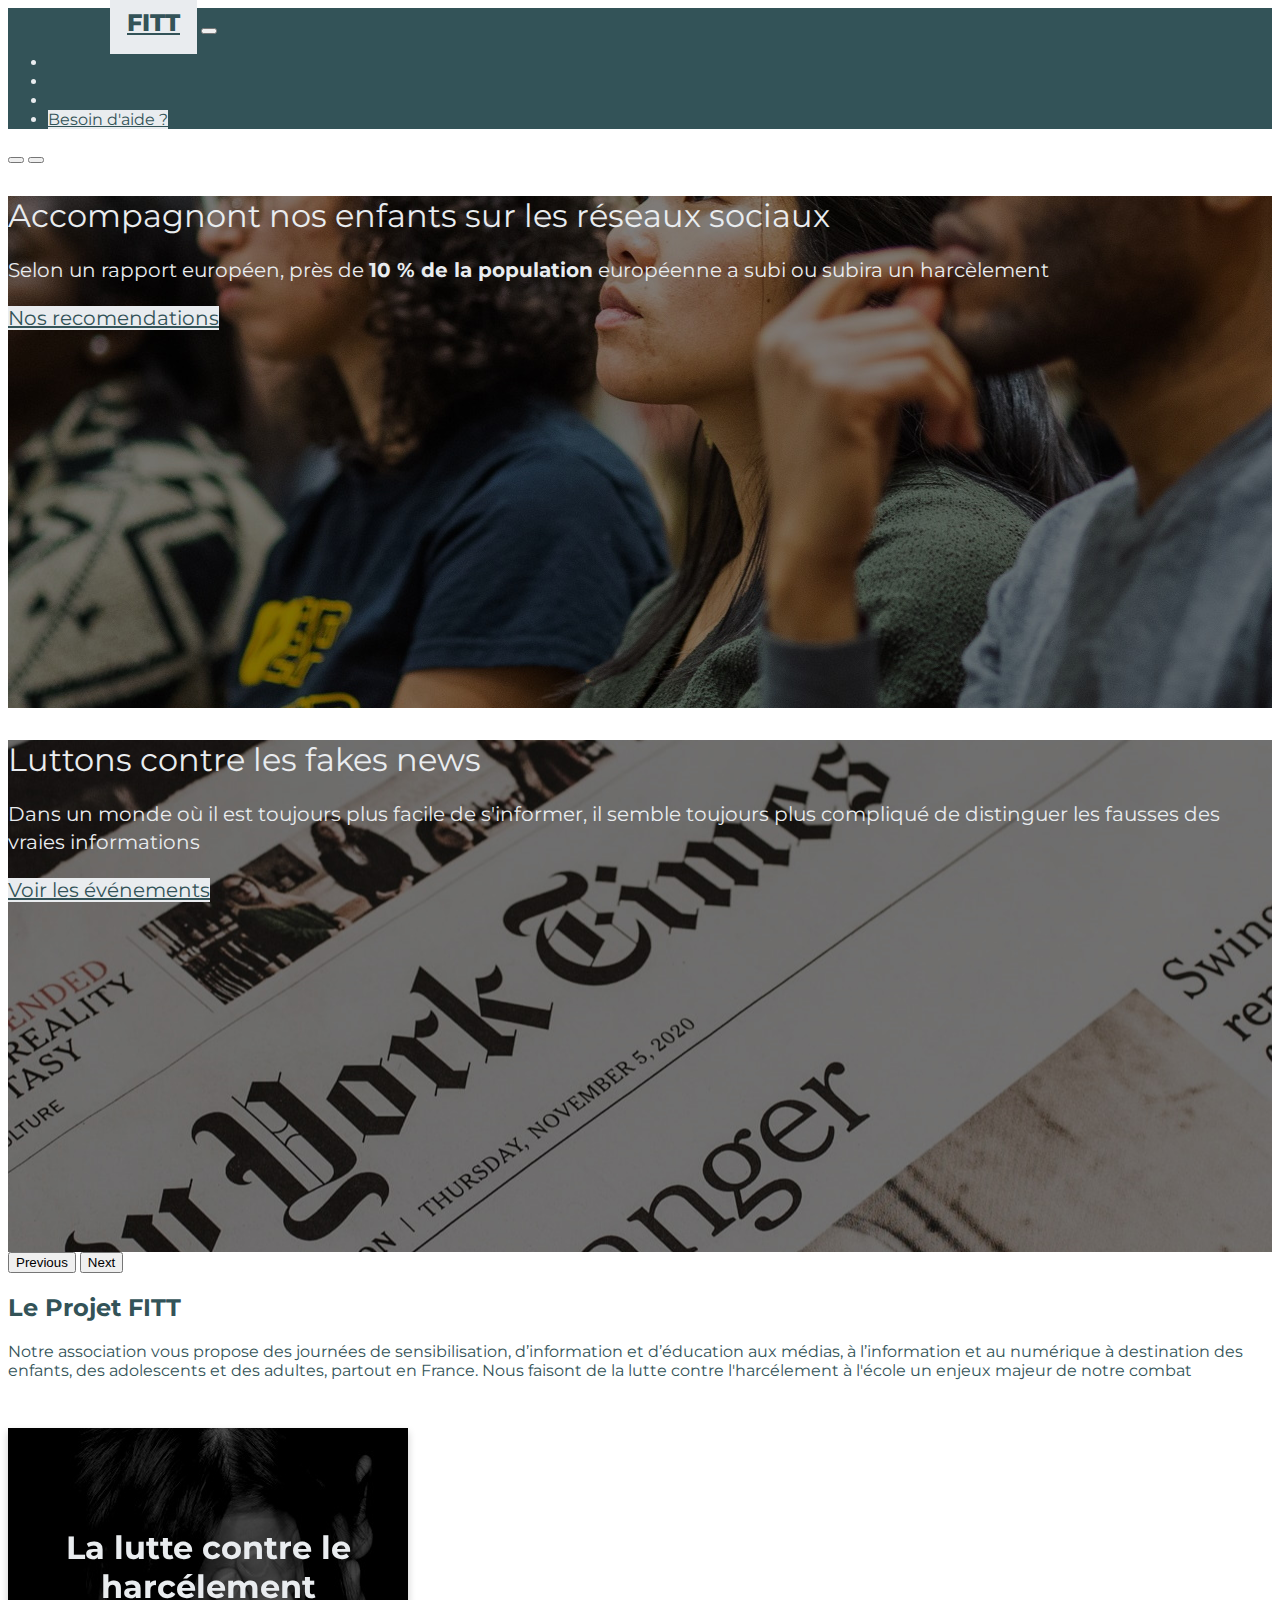
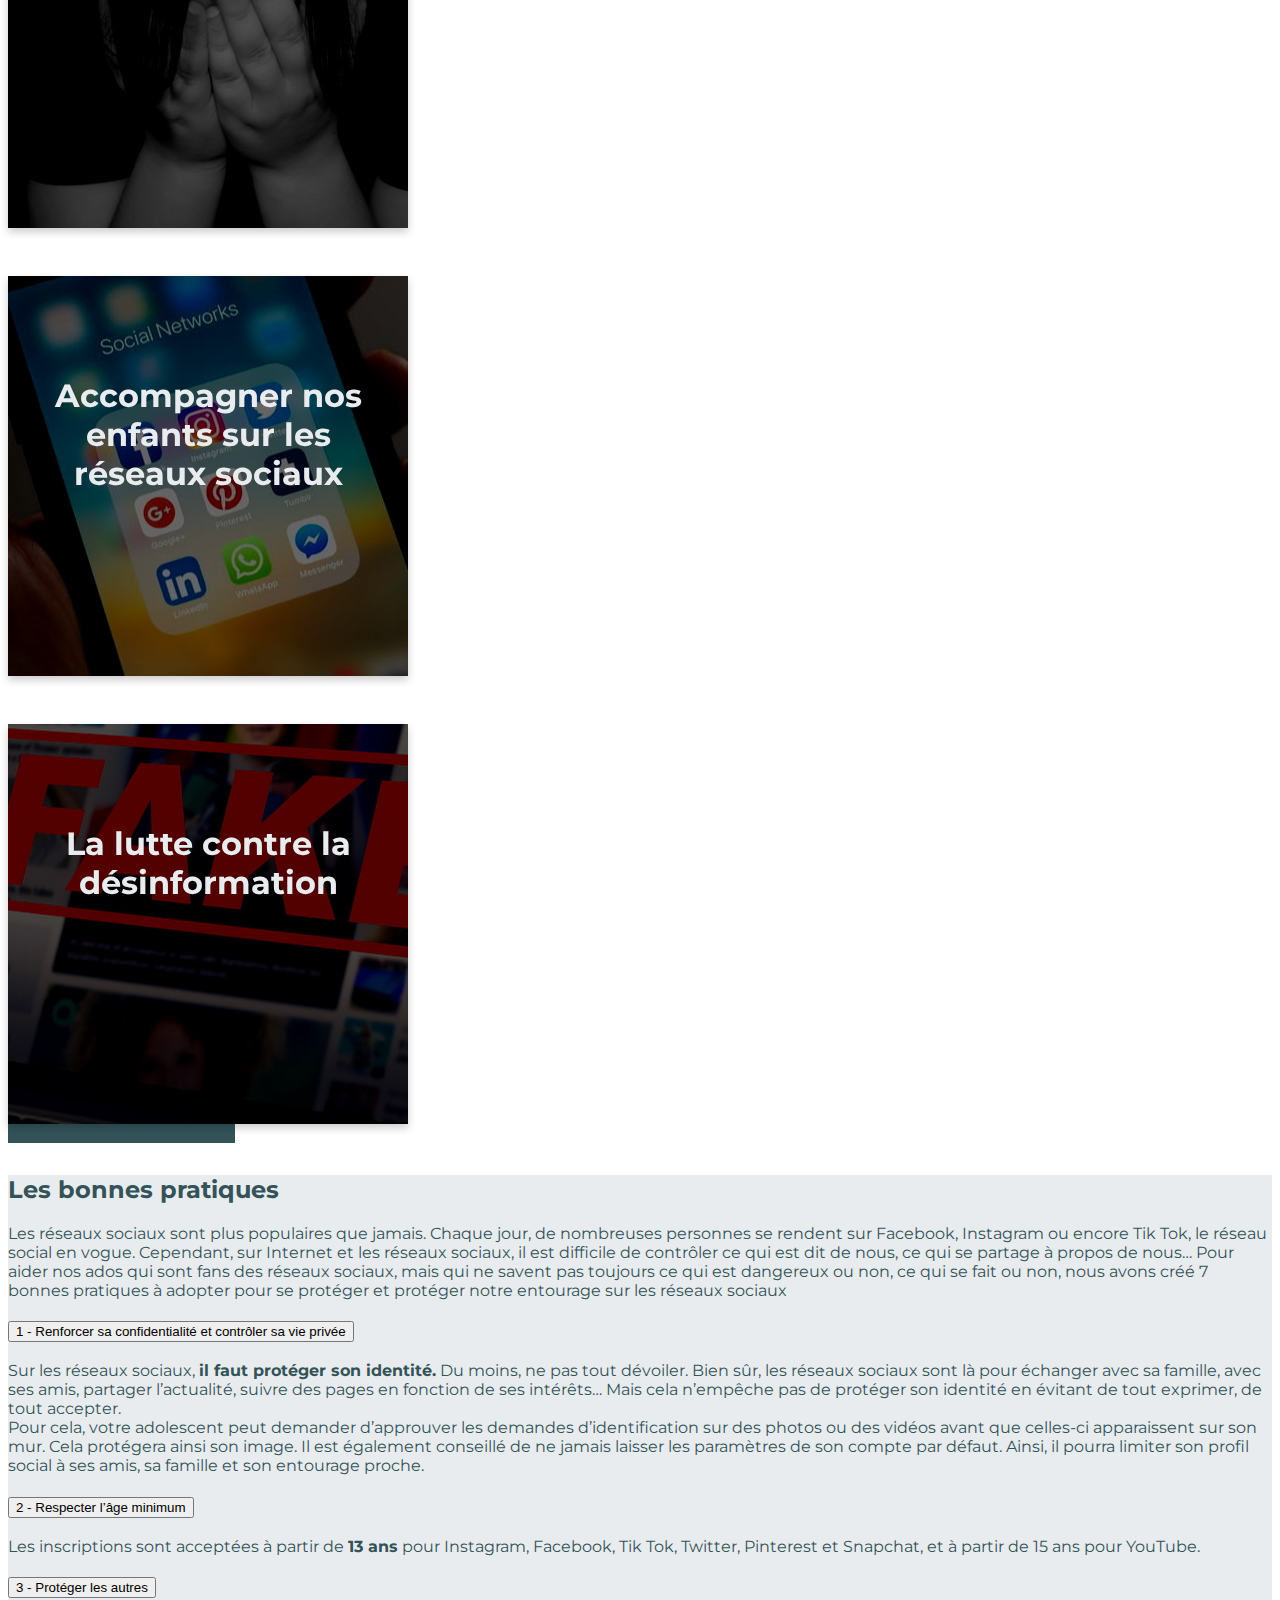
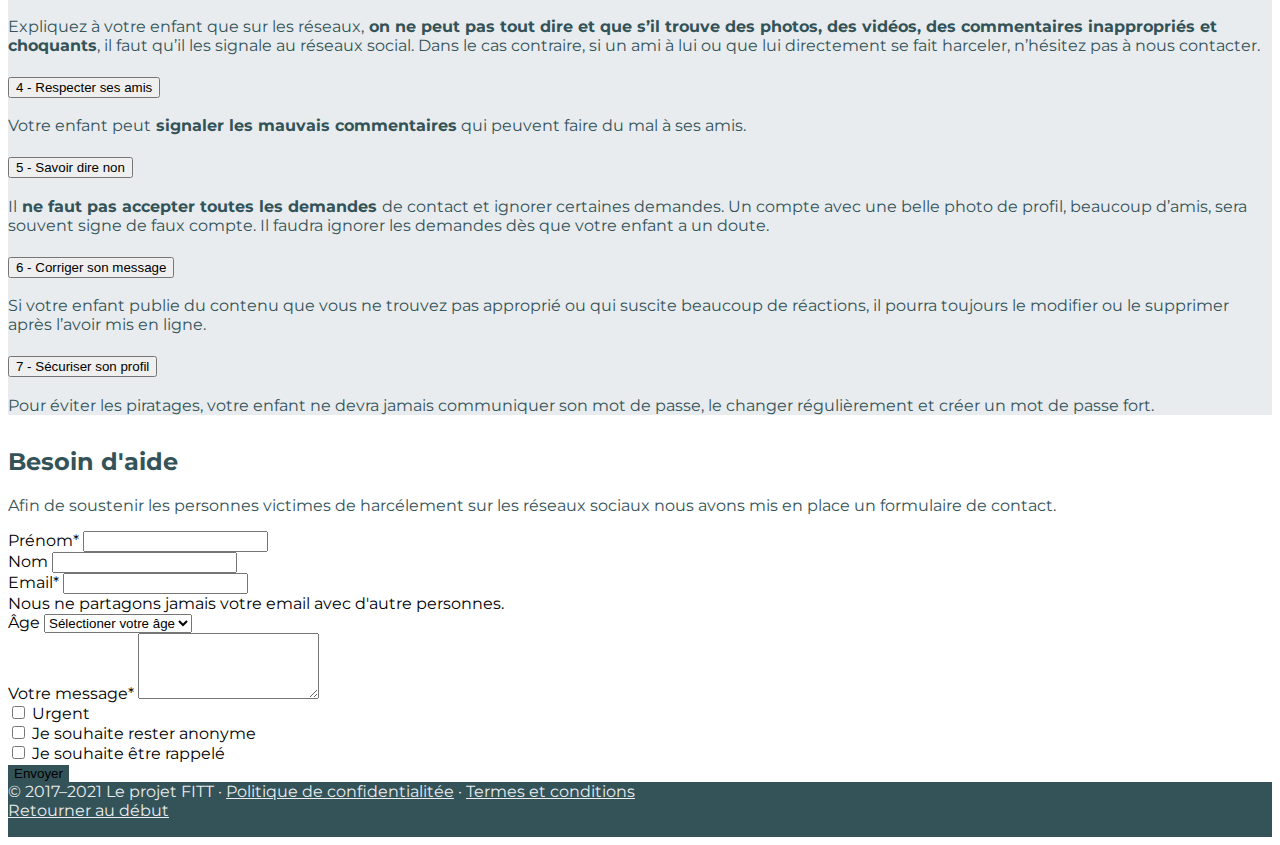
<file: index.html>
<!doctype html>
<html lang="fr">

<head>
    <!-- Required meta tags -->
    <meta charset="utf-8">
    <meta name="viewport" content="width=device-width, initial-scale=1">
    <meta name="description" content="Le projet FITT est une association de prévention sur les risques des réseaux sociaux. Nous somme aussi là pour soutenir les victimes de harcélement " />

    <!-- Favicon -->
    <link rel="icon" type="image/png" href="public/img/favicon.png">
    <!-- Bootstrap CSS -->
    <link href="https://cdn.jsdelivr.net/npm/bootstrap@5.0.0-beta2/dist/css/bootstrap.min.css" rel="stylesheet"
        integrity="sha384-BmbxuPwQa2lc/FVzBcNJ7UAyJxM6wuqIj61tLrc4wSX0szH/Ev+nYRRuWlolflfl" crossorigin="anonymous">
    <!-- Personal CSS -->
    <link rel="stylesheet" href="public/css/style.css">

    <title>Projet FITT - Accueil</title>
</head>

<body>
    <header>
        <!-- Navigation bar (Start) -->
        <nav class="navbar navbar-expand-lg navbar-dark fixed-top bg-primary">
            <div class="container-fluid">
                <a class="navbar-brand" href="index.html">Projet <span>FITT</span></a>
                <button class="navbar-toggler" type="button" data-bs-toggle="collapse" data-bs-target="#navbarNav"
                    aria-controls="navbarNav" aria-expanded="false" aria-label="Toggle navigation">
                    <span class="navbar-toggler-icon"></span>
                </button>
                <div class="collapse navbar-collapse justify-content-end" id="navbarNav">
                    <ul class="navbar-nav">
                        <li class="nav-item">
                            <a class="nav-link active" aria-current="page" href="index.html">Le projet FITT</a>
                        </li>
                        <li class="nav-item">
                            <a class="nav-link" href="#goodPractices">Bonnes pratiques</a>
                        </li>
                        <li class="nav-item">
                            <a class="nav-link" href="pages/events.html">Événements</a>
                        </li>
                        <li class="nav-item">
                            <a class="nav-link btn btn-secondary rounded-pill" href="#help">Besoin d'aide ?</a>
                        </li>
                    </ul>
                </div>
            </div>
        </nav>
        <!-- Navigation bar (End) -->
    </header>
    <!-- Hero section (Start)-->
    <div class="hero">
        <div id="myCarousel" class="carousel slide" data-bs-ride="carousel">
            <div class="carousel-indicators">
                <button type="button" data-bs-target="#myCarousel" data-bs-slide-to="0" class="active"
                    aria-current="true" aria-label="Slide 1"></button>
                <button type="button" data-bs-target="#myCarousel" data-bs-slide-to="1" aria-label="Slide 2"></button>
            </div>
            <div class="carousel-inner">
                <div class="carousel-item active" style="background-image: url(public/img/carousel1.jpg);">
                    <div class="container">
                        <div class="carousel-caption text-start">
                            <h1>Accompagnont nos enfants sur les réseaux sociaux</h1>
                            <p>Selon un rapport européen, près de <strong>10 % de la population</strong> européenne a
                                subi ou subira un harcèlement</p>
                            <p><a class="btn btn-lg btn-secondary rounded-pill" href="#goodPractices">Nos
                                    recomendations</a></p>
                        </div>
                    </div>
                </div>
                <div class="carousel-item" style="background-image: url(public/img/carousel2.jpg);">
                    <div class="container">
                        <div class="carousel-caption text-start">
                            <h1>Luttons contre les fakes news</h1>
                            <p>Dans un monde où il est toujours plus facile de s'informer, il semble toujours plus compliqué de distinguer les fausses des vraies informations</p>
                            <p><a class="btn btn-lg btn-secondary rounded-pill" href="#">Voir les événements</a></p>
                        </div>
                    </div>
                </div>
            </div>
            <button class="carousel-control-prev" type="button" data-bs-target="#myCarousel" data-bs-slide="prev">
                <span class="carousel-control-prev-icon" aria-hidden="true"></span>
                <span class="visually-hidden">Previous</span>
            </button>
            <button class="carousel-control-next" type="button" data-bs-target="#myCarousel" data-bs-slide="next">
                <span class="carousel-control-next-icon" aria-hidden="true"></span>
                <span class="visually-hidden">Next</span>
            </button>
        </div>
    </div>
    <!-- Hero section (End) -->

    <main>
        <section id="presentation">
            <div class="container-lg mt-4">

                <!-- Presentation cards (Start) -->
                <div class="row title-block">
                    <div class="col w-75 text-center">
                        <h2>Le Projet FITT</h2>
                        <p>Notre association vous propose des journées de sensibilisation, d’information et d’éducation
                            aux médias, à l’information et au numérique à destination des enfants, des adolescents et
                            des adultes, partout en France. Nous faisont de la lutte contre l'harcélement à l'école un
                            enjeux majeur de notre combat</p>
                    </div>
                </div>
                <div class="row">
                    <div class="col-md-4 d-flex justify-content-center">
                        <div class="flip-card ">
                            <div class="flip-card-inner rounded" style="background-image: url(public/img/card1.jpg);">
                                <div class="flip-card-front">
                                    <h3 class="card-title">La lutte contre le harcélement</h3>
                                </div>
                                <div class="flip-card-back">
                                    <p class="card-text"> Comme pour tout type de harcèlement, briser le silence est le
                                        premier pas vers la résolution du problème. Notre mission: prévenir pour que les
                                        victimes de harcélement parle de leur probléme. Grâce au travail de notre équipe
                                        de soutien nous acompagnont les victimes dans leurs démarches</p>
                                </div>
                            </div>
                        </div>
                    </div>
                    <div class="col-md-4 d-flex justify-content-center">
                        <div class="flip-card">
                            <div class="flip-card-inner rounded" style="background-image: url(public/img/card2.jpeg);">
                                <div class="flip-card-front">
                                    <h3 class="card-title">Accompagner nos enfants sur les réseaux sociaux</h3>
                                </div>
                                <div class="flip-card-back">
                                    <p class="card-text">Comme tout au long de leur évolution nous nous devons d'accompagner nos enfants sur internet. L'association a donc mis en place des ça création un code de bonnes pratiques afin de prévenir les comportements à risques de nos enfants.</p>
                                </div>
                            </div>
                        </div>
                    </div>
                    <div class="col-md-4 d-flex justify-content-center">
                        <div class="flip-card">
                            <div class="flip-card-inner rounded" style="background-image: url(public/img/card3.jpg);">
                                <div class="flip-card-front">
                                    <h3 class="card-title">La lutte contre la désinformation</h3>
                                </div>
                                <div class="flip-card-back">
                                    <p class="card-text">Un autre enjeu de l'association est la lutte contre la désinformation. Dans ce sens nous proposons des ateliers pour déconstruire les infos et renforcer l’autonomie intellectuelle et l’esprit critique des jeunes afin de prévenir le discours de haine et encourager la participation citoyenne.
                                    </p>
                                </div>
                            </div>
                        </div>
                    </div>
                </div>
                <div class="row">
                    <div class="col w-25 d-flex justify-content-center">
                        <a href="" class="btn btn-primary rounded-pill m-5">Demander une intervention</a>
                    </div>
                </div>
            </div>
        </section> 
        <!-- Presentation cards (End) -->
        <!-- Recomendations (Start) -->
        <section id="goodPractices">
            <div class="container-fluid bg-secondary ">
                <div class="container p-5">
                    <div class="row title-block">
                        <div class="col w-75 text-center">
                            <h2 class="mt-3">Les bonnes pratiques</h2>
                            <p class="mt-4">Les réseaux sociaux sont plus populaires que jamais. Chaque jour, de nombreuses personnes se rendent sur Facebook, Instagram ou encore Tik Tok, le réseau social en vogue. Cependant, sur Internet et les réseaux sociaux, il est difficile de contrôler ce qui est dit de nous, ce qui se partage à propos de nous… Pour aider nos ados qui sont fans des réseaux sociaux, mais qui ne savent pas toujours ce qui est dangereux ou non, ce qui se fait ou non, nous avons créé 7 bonnes pratiques à adopter pour se protéger et protéger notre entourage sur les réseaux sociaux</p>
                        </div>
                    </div>
                    <div class="row mt-4">
                        <div class="accordion" id="accordionExample">
                            <div class="accordion-item">
                                <h3 class="accordion-header" id="headingOne">
                                    <button class="accordion-button" type="button" data-bs-toggle="collapse"
                                        data-bs-target="#collapseOne" aria-expanded="true" aria-controls="collapseOne">
                                        1 - Renforcer sa confidentialité et contrôler sa vie privée
                                    </button>
                                </h3>
                                <div id="collapseOne" class="accordion-collapse collapse show"
                                    aria-labelledby="headingOne" data-bs-parent="#accordionExample">
                                    <div class="accordion-body">
                                        Sur les réseaux sociaux, <strong> il faut protéger son identité.</strong> Du
                                        moins, ne pas tout
                                        dévoiler. Bien sûr, les réseaux sociaux sont là pour échanger avec sa famille,
                                        avec ses amis, partager l’actualité, suivre des pages en fonction de ses
                                        intérêts… Mais cela n’empêche pas de protéger son identité en évitant de tout
                                        exprimer, de tout accepter.<br>
                                        Pour cela, votre adolescent peut demander d’approuver les demandes
                                        d’identification sur des photos ou des vidéos avant que celles-ci apparaissent
                                        sur son mur. Cela protégera ainsi son image. Il est également conseillé de ne
                                        jamais laisser les paramètres de son compte par défaut. Ainsi, il pourra limiter
                                        son profil social à ses amis, sa famille et son entourage proche.
                                    </div>
                                </div>
                            </div>
                            <div class="accordion-item">
                                <h3 class="accordion-header" id="headingTwo">
                                    <button class="accordion-button collapsed" type="button" data-bs-toggle="collapse"
                                        data-bs-target="#collapseTwo" aria-expanded="false" aria-controls="collapseTwo">
                                        2 - Respecter l’âge minimum
                                    </button>
                                </h3>
                                <div id="collapseTwo" class="accordion-collapse collapse" aria-labelledby="headingTwo"
                                    data-bs-parent="#accordionExample">
                                    <div class="accordion-body">
                                        Les inscriptions sont acceptées à partir de <strong>13 ans</strong> pour
                                        Instagram, Facebook, Tik Tok, Twitter, Pinterest et Snapchat, et à partir de 15
                                        ans pour YouTube.
                                    </div>
                                </div>
                            </div>
                            <div class="accordion-item">
                                <h3 class="accordion-header" id="headingThree">
                                    <button class="accordion-button collapsed" type="button" data-bs-toggle="collapse"
                                        data-bs-target="#collapseThree" aria-expanded="false"
                                        aria-controls="collapseThree">
                                        3 - Protéger les autres
                                    </button>
                                </h3>
                                <div id="collapseThree" class="accordion-collapse collapse"
                                    aria-labelledby="headingThree" data-bs-parent="#accordionExample">
                                    <div class="accordion-body">
                                        Expliquez à votre enfant que sur les réseaux,<strong> on ne peut pas tout dire
                                            et que s’il trouve des photos, des vidéos, des commentaires inappropriés et
                                            choquants</strong>, il faut qu’il les signale au réseaux social. Dans le cas
                                        contraire, si un ami à lui ou que lui directement se fait harceler, n’hésitez
                                        pas à nous contacter.
                                    </div>
                                </div>
                            </div>
                            <div class="accordion-item">
                                <h3 class="accordion-header" id="headingFour">
                                    <button class="accordion-button collapsed" type="button" data-bs-toggle="collapse"
                                        data-bs-target="#collapseFour" aria-expanded="false"
                                        aria-controls="collapseFour">
                                        4 - Respecter ses amis
                                    </button>
                                </h3>
                                <div id="collapseFour" class="accordion-collapse collapse" aria-labelledby="headingFour"
                                    data-bs-parent="#accordionExample">
                                    <div class="accordion-body">
                                        Votre enfant peut<strong> signaler les mauvais commentaires</strong> qui peuvent
                                        faire du mal à ses amis.
                                    </div>
                                </div>
                            </div>
                            <div class="accordion-item">
                                <h3 class="accordion-header" id="headingFive">
                                    <button class="accordion-button collapsed" type="button" data-bs-toggle="collapse"
                                        data-bs-target="#collapseFive" aria-expanded="false"
                                        aria-controls="collapseFive">
                                        5 - Savoir dire non
                                    </button>
                                </h3>
                                <div id="collapseFive" class="accordion-collapse collapse" aria-labelledby="headingFive"
                                    data-bs-parent="#accordionExample">
                                    <div class="accordion-body">
                                        Il<strong> ne faut pas accepter toutes les demandes </strong> de contact et
                                        ignorer certaines demandes. Un compte avec une belle photo de profil, beaucoup
                                        d’amis, sera souvent signe de faux compte. Il faudra ignorer les demandes dès
                                        que votre enfant a un doute.
                                    </div>
                                </div>
                            </div>
                            <div class="accordion-item">
                                <h3 class="accordion-header" id="headingSix">
                                    <button class="accordion-button collapsed" type="button" data-bs-toggle="collapse"
                                        data-bs-target="#collapseSix" aria-expanded="false" aria-controls="collapseSix">
                                        6 - Corriger son message
                                    </button>
                                </h3>
                                <div id="collapseSix" class="accordion-collapse collapse" aria-labelledby="headingSix"
                                    data-bs-parent="#accordionExample">
                                    <div class="accordion-body">
                                        Si votre enfant publie du contenu que vous ne trouvez pas approprié ou qui
                                        suscite beaucoup de réactions, il pourra toujours le modifier ou le supprimer
                                        après l’avoir mis en ligne.
                                    </div>
                                </div>
                            </div>
                            <div class="accordion-item">
                                <h3 class="accordion-header" id="headingSeven">
                                    <button class="accordion-button collapsed" type="button" data-bs-toggle="collapse"
                                        data-bs-target="#collapseSeven" aria-expanded="false" aria-controls="collapseSeven">
                                        7 - Sécuriser son profil
                                    </button>
                                </h3>
                                <div id="collapseSeven" class="accordion-collapse collapse" aria-labelledby="headingSeven"
                                    data-bs-parent="#accordionExample">
                                    <div class="accordion-body">
                                        Pour éviter les piratages, votre enfant ne devra jamais communiquer son mot de passe, le changer régulièrement et créer un mot de passe fort.
                                    </div>
                                </div>
                            </div>
                        </div>
                    </div>
                </div>
            </div>
        </section>
        <!-- Recomendations (End) -->
        <!-- Contact Form (Start) -->
        <section id="help">
            <div class="container">
                <div class="row title-block">
                    <div class="col w-75 text-center">
                        <h2>Besoin d'aide</h2>
                        <p>Afin de soustenir les personnes victimes de harcélement sur les réseaux sociaux nous avons mis en place un formulaire de contact.</p>
                    </div>

                    <form>
                        <div class="row">
                            <div class="col-md-6 mb-3">
                                <label for="name" class="form-label">Prénom*</label>
                                <input required type="text" class="form-control" id="name">
                            </div>
                            <div class="col-md-6 mb-3">
                                <label for="familyName" class="form-label">Nom</label>
                                <input type="text" class="form-control" id="familyName">
                            </div>
                        </div>
                        <div class="row">
                            <div class="col-md-8 mb-3">
                                <label for="email" class="form-label">Email*</label>
                                <input required type="email" class="form-control" id="email"
                                    aria-describedby="emailHelp">
                                <div id="emailHelp" class="form-text">Nous ne partagons jamais votre email avec
                                    d'autre personnes.</div>
                            </div>
                            <div class="col-md-4 mb-3">
                                <label for="age" class="form-label">Âge</label>
                                <select id="age" class="form-select" aria-label=".form-select">
                                    <option selected>Sélectioner votre âge</option>
                                    <option value="1">10-13 ans</option>
                                    <option value="2">14-16 ans</option>
                                    <option value="3">16-18 ans</option>
                                    <option value="3">18-20 ans</option>
                                    <option value="3">+ 20 ans</option>
                                </select>
                            </div>
                        </div>
                        <div class="mb-3">
                            <label for="message" class="form-label">Votre message*</label>
                            <textarea required class="form-control" id="message" rows="4"></textarea>
                        </div>

                        <div class=" form-check">
                            <input type="checkbox" class="form-check-input" id="Check1">
                            <label class="form-check-label" for="Check1">Urgent</label>
                        </div>
                        <div class="form-check">
                            <input type="checkbox" class="form-check-input" id="Check2">
                            <label class="form-check-label" for="Check2">Je souhaite rester anonyme</label>
                        </div>
                        <div class="mb-3 form-check">
                            <input type="checkbox" class="form-check-input" id="Check3">
                            <label class="form-check-label" for="Check3">Je souhaite être rappelé</label>
                        </div>
                        <button type="submit" class="btn btn-primary rounded-pill float-end">Envoyer</button>
                    </form>

                </div>
        </section>
        <!-- Contact Form (End) -->
        </div>
    </main>

    <!-- Footer -->
    <footer class="container-fluid bg-primary text-white text-center">
        <div>
            <div class="row mt-3">
                <div class="col-6 mt-3">
                    © 2017–2021 Le projet FITT · <a href="#">Politique de confidentialitée</a> · <a href="#">Termes et
                        conditions</a>
                </div>
                <div class="col-6 mt-3">
                    <a href="#">Retourner au début</a>
                </div>
            </div>
        </div>
    </footer>

    <!--Bootstrap Bundle with Popper -->
    <script src="https://cdn.jsdelivr.net/npm/bootstrap@5.0.0-beta2/dist/js/bootstrap.bundle.min.js"
        integrity="sha384-b5kHyXgcpbZJO/tY9Ul7kGkf1S0CWuKcCD38l8YkeH8z8QjE0GmW1gYU5S9FOnJ0"
        crossorigin="anonymous"></script>
</body>

</html>
</file>
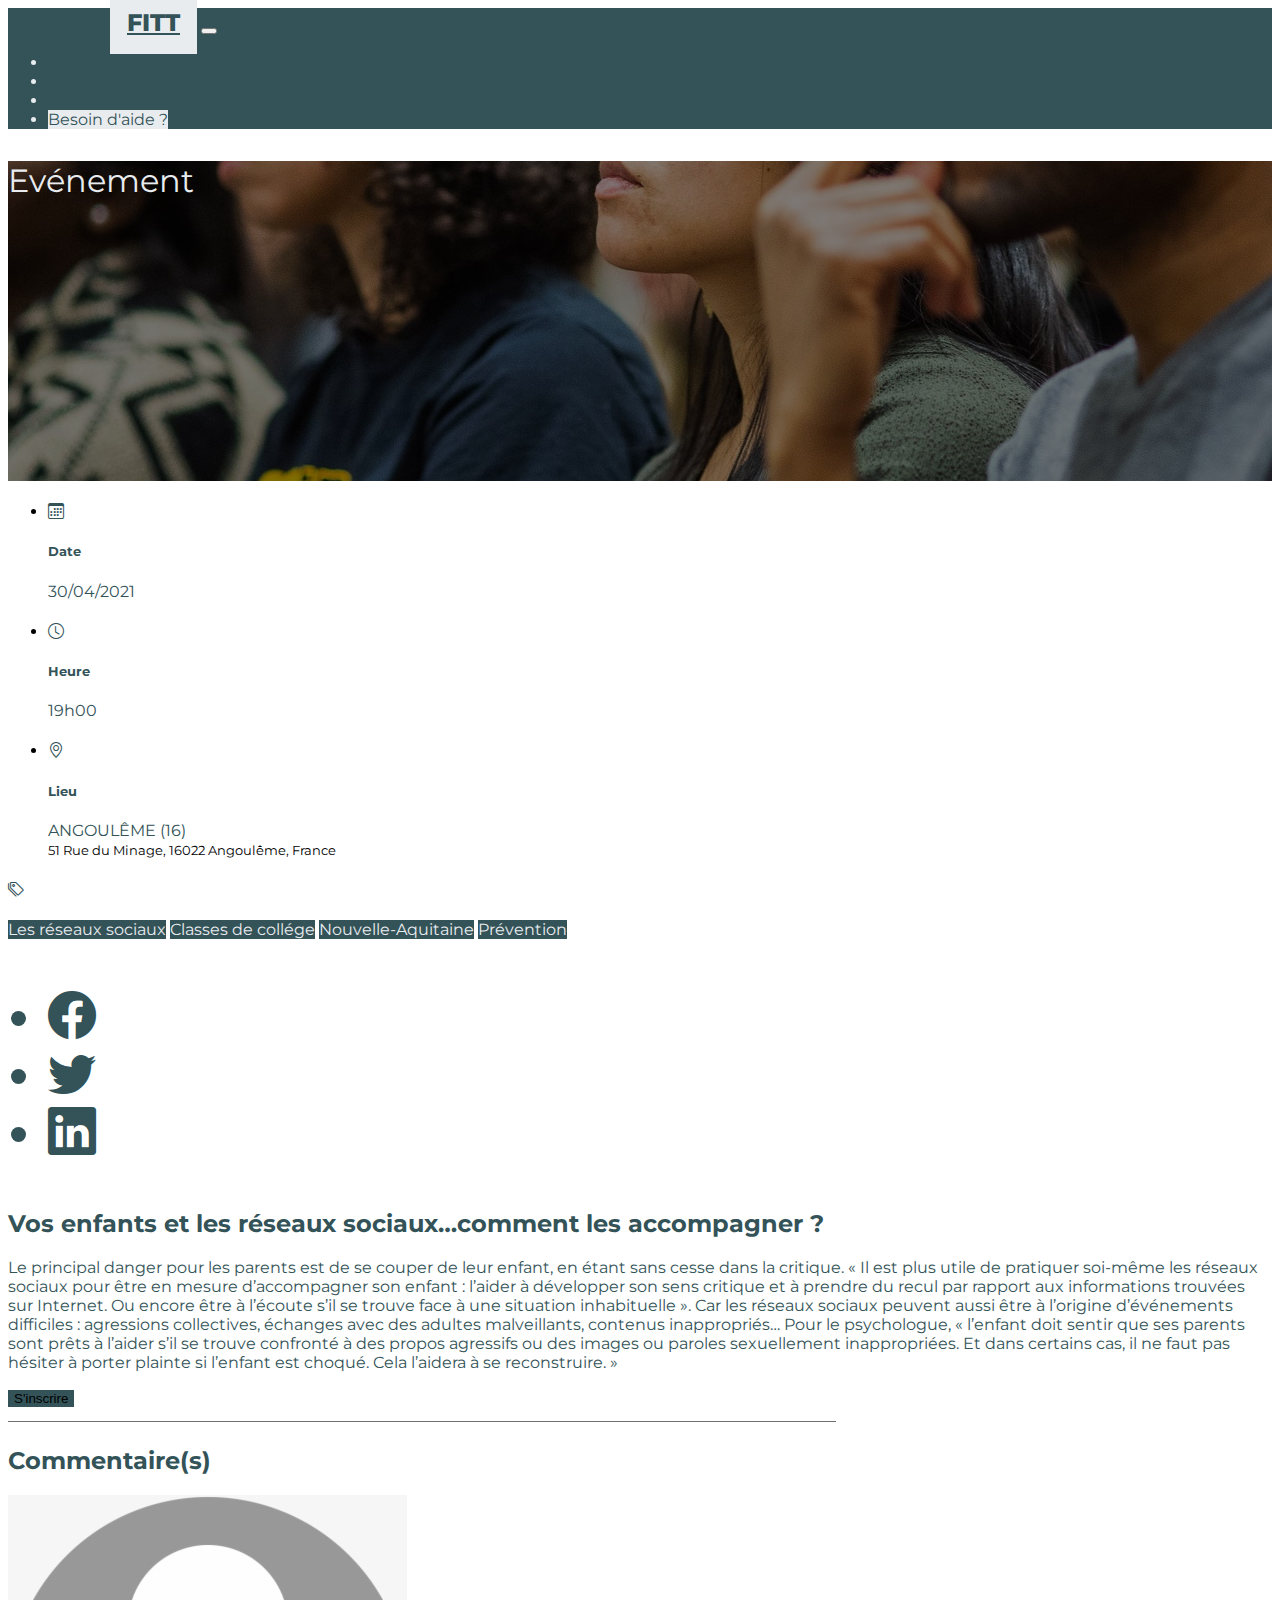
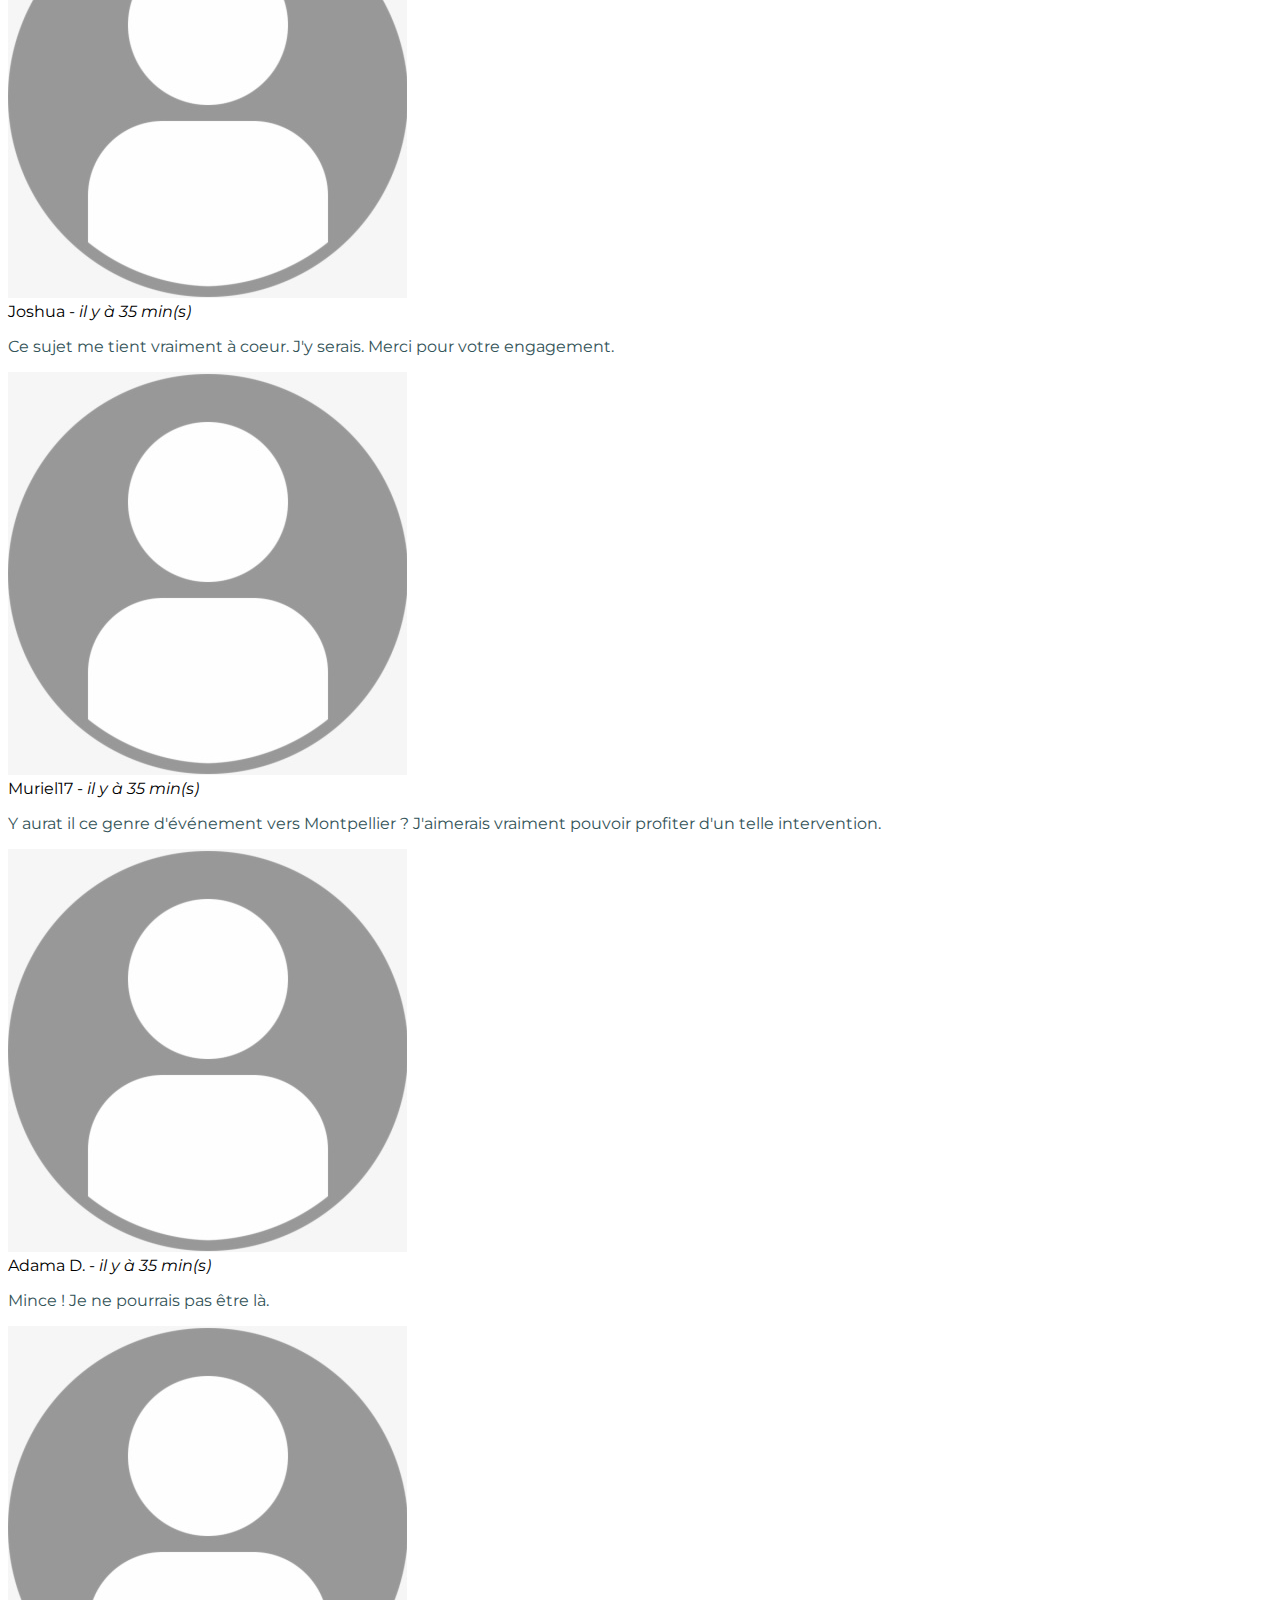
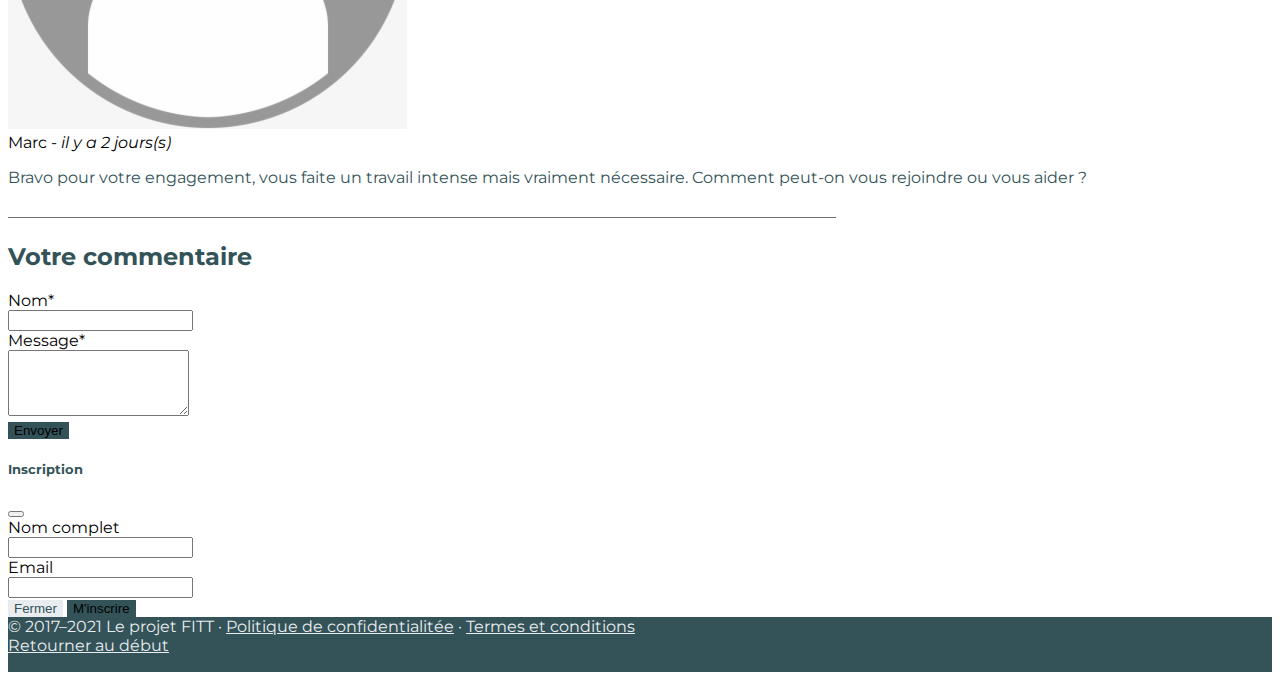
<file: pages/event.html>
<!doctype html>
<html lang="fr">


<head>
    <!-- Required meta tags -->
    <meta charset="utf-8">
    <meta name="viewport" content="width=device-width, initial-scale=1">

    <!-- Favicon -->
    <link rel="icon" type="image/png" href="../public/img/favicon.png">
    <!-- Bootstrap CSS -->
    <link href="https://cdn.jsdelivr.net/npm/bootstrap@5.0.0-beta2/dist/css/bootstrap.min.css" rel="stylesheet"
        integrity="sha384-BmbxuPwQa2lc/FVzBcNJ7UAyJxM6wuqIj61tLrc4wSX0szH/Ev+nYRRuWlolflfl" crossorigin="anonymous">
    <!-- Bootstrap Icons -->
    <link rel="stylesheet" href="https://cdn.jsdelivr.net/npm/bootstrap-icons@1.4.0/font/bootstrap-icons.css">
    <!-- Personal CSS -->
    <link rel="stylesheet" href="../public/css/style.css">

    <title>Projet FITT - Evénement</title>
</head>


<body>
    <header>
        <!-- Navigation bar (Start) -->
        <nav class="navbar navbar-expand-lg navbar-dark fixed-top bg-primary">
            <div class="container-fluid">
                <a class="navbar-brand" href="../index.html">Projet <span>FITT</span></a>
                <button class="navbar-toggler" type="button" data-bs-toggle="collapse" data-bs-target="#navbarNav"
                    aria-controls="navbarNav" aria-expanded="false" aria-label="Toggle navigation">
                    <span class="navbar-toggler-icon"></span>
                </button>
                <div class="collapse navbar-collapse justify-content-end" id="navbarNav">
                    <ul class="navbar-nav">
                        <li class="nav-item">
                            <a class="nav-link " aria-current="page" href="../index.html">Le projet FITT</a>
                        </li>
                        <li class="nav-item">
                            <a class="nav-link" href="../index.html#goodPractices">Bonnes pratiques</a>
                        </li>
                        <li class="nav-item">
                            <a class="nav-link active" href="events.html">Événements</a>
                        </li>
                        <li class="nav-item">
                            <a class="nav-link btn btn-secondary rounded-pill">Besoin d'aide ?</a>
                        </li>
                    </ul>
                </div>
            </div>
        </nav>
        <!-- Navigation bar (End)-->
    </header>
    <!-- Hero section (Start) -->
    <div class="hero__self">
        <div class="carousel-inner">
            <div class="carousel-item active" style="background-image: url(../public/img/carousel1.jpg);">
                <div class="container">
                    <div class="carousel-caption align-middle">
                        <h1 class="display-3">Evénement</h1>
                    </div>
                </div>
            </div>
        </div>
    </div>
    <!-- Hero section (End) -->

    <main class="container-lg">

        <div class="row mt-5 event">

            <!-- Left block (Start) -->
            <aside class="col-md-3">
                <!-- Event Details (Start) -->
                <!-- Balisage des microdonnées ajouté par l'outil d'aide au balisage de données structurées de Google -->
                <span itemscope itemtype="http://schema.org/Event">
                    <ul class="list-group mb-3">
                        <li class="list-group-item d-flex">
                            <div class="col-2 list-group-icon">
                                <h4><i class="bi bi-calendar3"></i></h4>
                            </div>
                            <div class="col list-group-text">
                                <h5>Date</h5>
                                <p itemprop="startDate" content="2021-04-30">30/04/2021</p>
                            </div>
                        </li>
                    </ul>
                    <ul class="list-group mb-3">
                        <li class="list-group-item d-flex">
                            <div class="col-2 list-group-icon">
                                <h4><i class="bi bi-clock"></i></h4>
                            </div>
                            <div class="col list-group-text">
                                <h5>Heure</h5>
                                <p itemprop="startDate"
                                    content="Veuillez insérer ici une date/heure valide au format ISO 8601. Exemples : 2015-07-27 ou 2015-07-27T15:30">
                                    19h00</p>
                            </div>
                        </li>
                    </ul>
                    <ul class="list-group mb-3">
                        <li class="list-group-item d-flex">
                            <div class="col-2 list-group-icon">
                                <h4><i class="bi bi-geo-alt"></i></h4>
                            </div>
                            <div itemprop="location" itemscope itemtype="http://schema.org/Place"
                                class="col list-group-text">
                                <h5>Lieu</h5>
                                <p itemprop="name">ANGOULÊME (16)</p>
                                <small itemprop="address" itemscope itemtype="http://schema.org/PostalAddress">
                                    <span itemprop="streetAddress">51 Rue du Minage,</span>
                                    <span itemprop="postalCode">16022</span>
                                    <span itemprop="addressLocality">Angoulême</span>,
                                    <span itemprop="addressCountry">France</span></small>
                            </div>
                        </li>
                    </ul>
                </span>
                <ul class="list-group mb-3"></ul>
                <li class="list-group-item d-flex">
                    <div class="col-2 list-group-icon">
                        <h4><i class="bi bi-tags"></i></h4>
                    </div>
                    <div class="col list-group-text">
                        <span class="badge bg-primary mb-3">Les réseaux sociaux</span>
                        <span class="badge bg-primary mb-3">Classes de collége</span>
                        <span class="badge bg-primary mb-3">Nouvelle-Aquitaine</span>
                        <span class="badge bg-primary mb-3">Prévention</span>
                    </div>
                </li>
                </ul>
                <!-- Event Details (End) -->
                <!-- Social media badge (Start) -->
                <ul class="list-inline d-flex justify-content-around social-media">
                    <a href="#">
                        <li class="list-inline-item"><i class="bi bi-facebook"></i></li>
                    </a>
                    <a href="#">
                        <li class="list-inline-item"><i class="bi bi-twitter"></i></li>
                    </a>
                    <a href="#">
                        <li class="list-inline-item"><i class="bi bi-linkedin"></i></li>
                    </a>
                </ul>
                <!-- Social media badge (End) -->
            </aside>
            <!-- Left block (End) -->

            <!-- Right block (Start) -->
            <div class="col-md-9">
                <!-- Event Description (Start) -->
                <section class="event-description">
                    <h2>Vos enfants et les réseaux sociaux…comment les accompagner ?</h2>
                    <p>Le principal danger pour les parents est de se couper de leur enfant, en étant sans cesse
                        dans la critique. « Il est plus utile de pratiquer soi-même les réseaux sociaux pour être en
                        mesure d’accompagner son enfant : l’aider à développer son sens critique et à prendre du
                        recul par rapport aux informations trouvées sur Internet. Ou encore être à l’écoute s’il se
                        trouve face à une situation inhabituelle ». Car les réseaux sociaux peuvent aussi être à
                        l’origine d’événements difficiles : agressions collectives, échanges avec des adultes
                        malveillants, contenus inappropriés… Pour le psychologue, « l’enfant doit sentir que ses
                        parents sont prêts à l’aider s’il se trouve confronté à des propos agressifs ou des images
                        ou paroles sexuellement inappropriées. Et dans certains cas, il ne faut pas hésiter à porter
                        plainte si l’enfant est choqué. Cela l’aidera à se reconstruire. »</p>
                    <button type="button" class="btn btn-primary rounded-pill btn-no-highlight float-end"
                        data-bs-toggle="modal" data-bs-target="#subscribeModal">
                        S'inscrire
                    </button>
                </section>
                <!-- Event Description (End) -->

                <img src="../public/img/separator.png" alt="Separator" class="w-100 img-fluid">

                <!-- Comments (Start) -->
                <h2 class="mt-3">Commentaire(s)</h2>
                <section class="comments-list">
                    <div class="comment row mt-3">
                        <div class="col-2 col-lg-1">
                            <div class="text-center">
                                <img src="../public/img/user.jpg" class="rounded-circle img-thumbnail" alt="user">
                            </div>
                        </div>
                        <div class="col">
                            <div class="card mb-3">
                                <div class="card-header">Joshua - <i>il y à 35 min(s)</i></div>
                                <div class="card-body text-secondary">
                                    <p class="card-text">
                                        Ce sujet me tient vraiment à coeur. J'y serais. Merci pour votre
                                        engagement.
                                    </p>
                                </div>
                            </div>
                        </div>
                    </div>
                    <div class="comment row mt-3">
                        <div class="col-2 col-lg-1">
                            <div class="text-center">
                                <img src="../public/img/user.jpg" class="rounded-circle img-thumbnail" alt="user">
                            </div>
                        </div>
                        <div class="col">
                            <div class="card mb-3">
                                <div class="card-header">Muriel17 - <i>il y à 35 min(s)</i></div>
                                <div class="card-body text-secondary">
                                    <p class="card-text">
                                        Y aurat il ce genre d'événement vers Montpellier ? J'aimerais vraiment
                                        pouvoir profiter d'un telle intervention.
                                    </p>
                                </div>
                            </div>
                        </div>
                    </div>
                    <div class="comment row mt-3">
                        <div class="col-2 col-lg-1">
                            <div class="text-center">
                                <img src="../public/img/user.jpg" class="rounded-circle img-thumbnail" alt="user">
                            </div>
                        </div>
                        <div class="col">
                            <div class="card mb-3">
                                <div class="card-header">Adama D. - <i>il y à 35 min(s)</i></div>
                                <div class="card-body text-secondary">
                                    <p class="card-text">
                                        Mince ! Je ne pourrais pas être là.</p>
                                </div>
                            </div>
                        </div>
                    </div>
                    <div class="comment row mt-3">
                        <div class="col-2 col-lg-1">
                            <div class="text-center">
                                <img src="../public/img/user.jpg" class="rounded-circle img-thumbnail" alt="user">
                            </div>
                        </div>
                        <div class="col">
                            <div class="card mb-3">
                                <div class="card-header">Marc - <i>il y a 2 jours(s)</i></div>
                                <div class="card-body text-secondary">
                                    <p class="card-text">
                                        Bravo pour votre engagement, vous faite un travail intense mais vraiment
                                        nécessaire. Comment peut-on vous rejoindre ou vous aider ?
                                    </p>
                                </div>
                            </div>
                        </div>
                    </div>
                </section>
                <!-- Comments (End) -->

                <img src="../public/img/separator.png" alt="Separator" class="w-100 img-fluid">

                <!-- Comment form (Start) -->
                <section class="comment-form mt-4">
                    <h2 class="mb-3">Votre commentaire</h2>
                    <form>
                        <div class="row mb-3">
                            <label for="name" class="col-sm-2 col-form-label">Nom*</label>
                            <div class="col-sm-10">
                                <input required type="text" class="form-control" id="name">
                            </div>
                        </div>
                        <div class="row mb-3">
                            <label for="message" class="col-sm-2 col-form-label">Message*</label>
                            <div class="col-sm-10">
                                <textarea required class="form-control" id="message" rows="4"></textarea>
                            </div>
                        </div>
                        <button type="submit" class="btn btn-primary float-end">Envoyer</button>
                    </form>
                </section>
                <!-- Comment form (End) -->
            </div>
            <!-- Right block (End) -->

            <!-- Modal (Start)-->
            <div class="modal fade" id="subscribeModal" tabindex="-1" aria-labelledby="subscribeModalLabel"
                aria-hidden="true">
                <div class="modal-dialog">
                    <div class="modal-content">
                        <div class="modal-header">
                            <h5 class="modal-title" id="subscribeModalLabel">Inscription</h5>
                            <button type="button" class="btn-close" data-bs-dismiss="modal" aria-label="Close"></button>
                        </div>
                        <div class="modal-body">
                            <form>
                                <div class="row mb-3">
                                    <label for="inputName" class="form-label">Nom complet</label>
                                    <div class="col-sm-10">
                                        <input type="text" class="form-control" id="inputName">
                                    </div>
                                </div>
                                <div class="row mb-3">
                                    <label for="inputEmail" class="form-label">Email</label>
                                    <div class="col-sm-10">
                                        <input type="email" class="form-control" id="inputEmail">
                                    </div>
                                </div>

                            </form>
                        </div>
                        <div class="modal-footer">
                            <button type="button" class="btn btn-secondary" data-bs-dismiss="modal">Fermer</button>
                            <button type="button" data-bs-dismiss="modal" class="btn btn-primary">M'inscrire</button>
                        </div>
                    </div>
                </div>
            </div>
            <!-- Modal (End) -->
    </main>

    <!-- Footer -->
    <footer class="container-fluid bg-primary text-white text-center ">
        <div>
            <div class="row mt-3">
                <div class="col-6 mt-3">
                    © 2017–2021 Le projet FITT · <a href="#">Politique de confidentialitée</a> · <a href="#">Termes
                        et conditions</a>
                </div>
                <div class="col-6 mt-3">
                    <a href="#">Retourner au début</a>
                </div>
            </div>
        </div>
    </footer>

    <script src="https://cdn.jsdelivr.net/npm/bootstrap@5.0.0-beta2/dist/js/bootstrap.bundle.min.js"
        integrity="sha384-b5kHyXgcpbZJO/tY9Ul7kGkf1S0CWuKcCD38l8YkeH8z8QjE0GmW1gYU5S9FOnJ0"
        crossorigin="anonymous"></script>
</body>

</html>
</file>
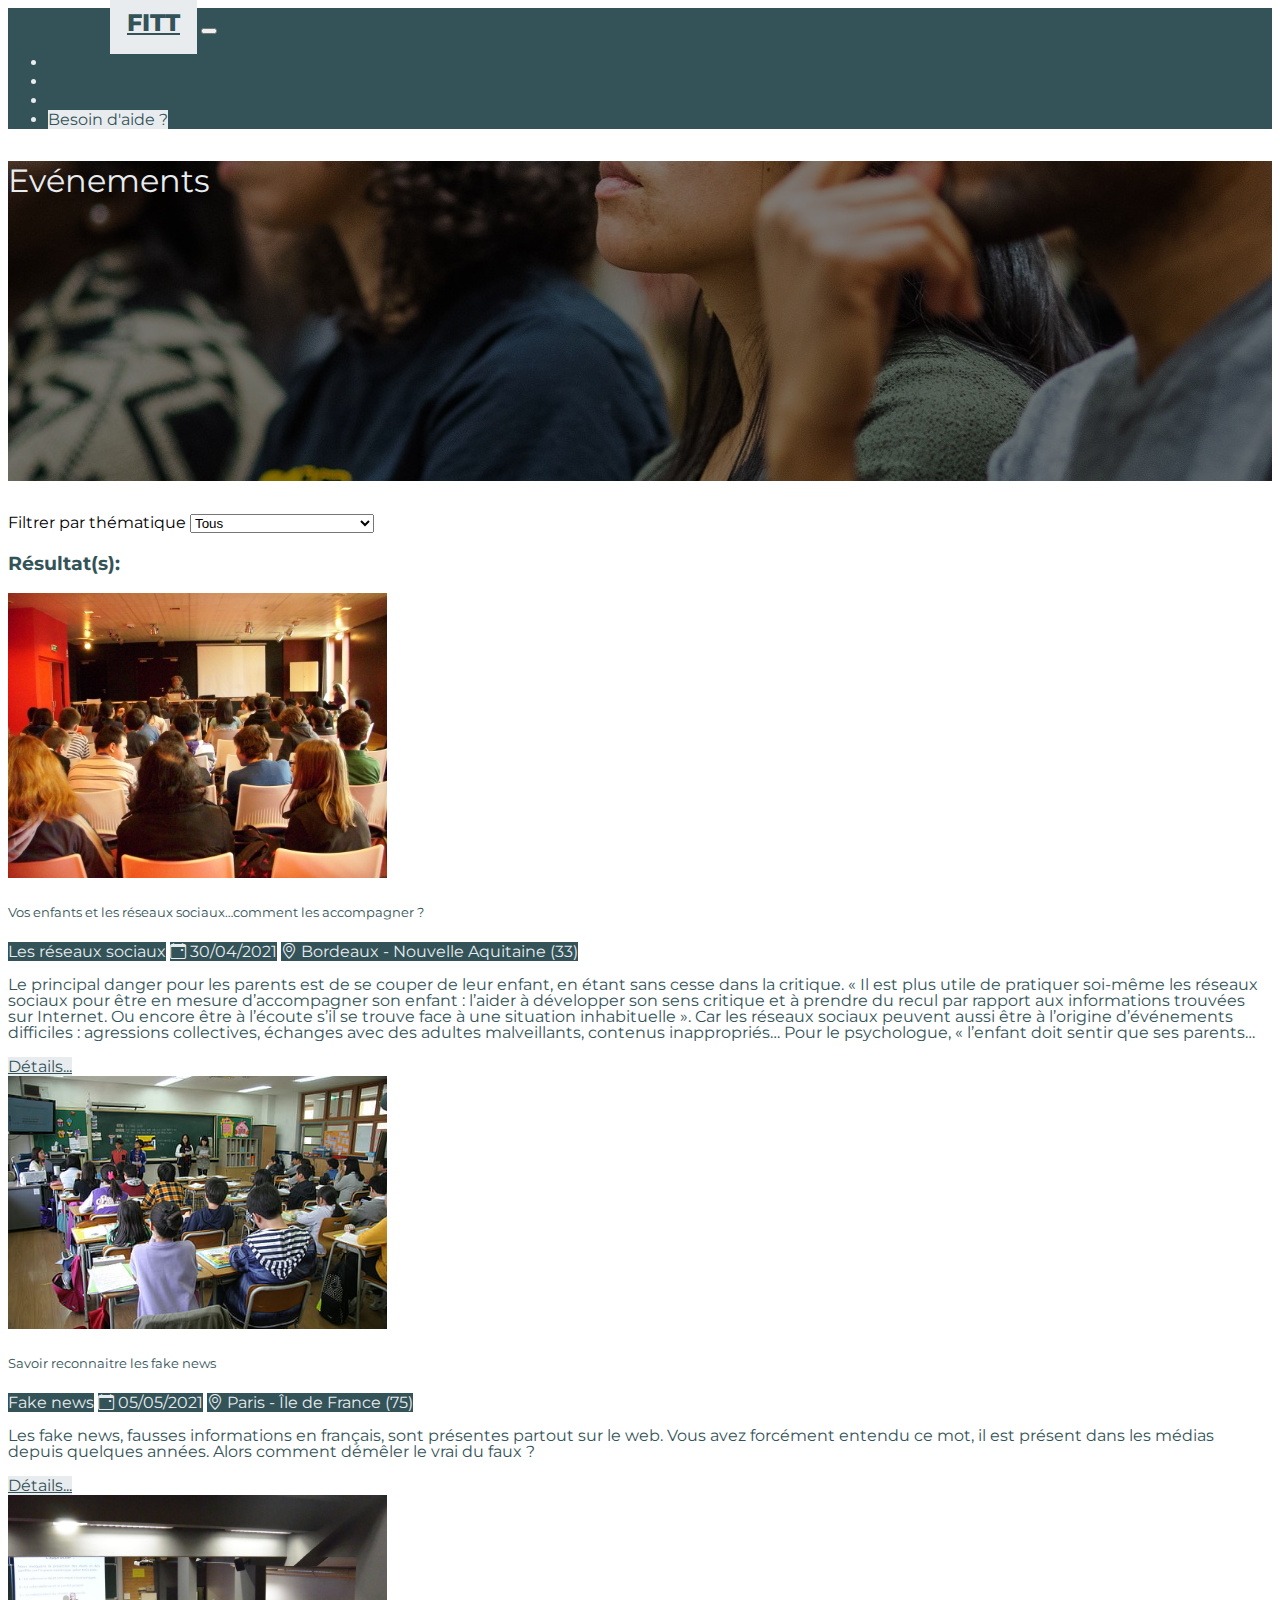
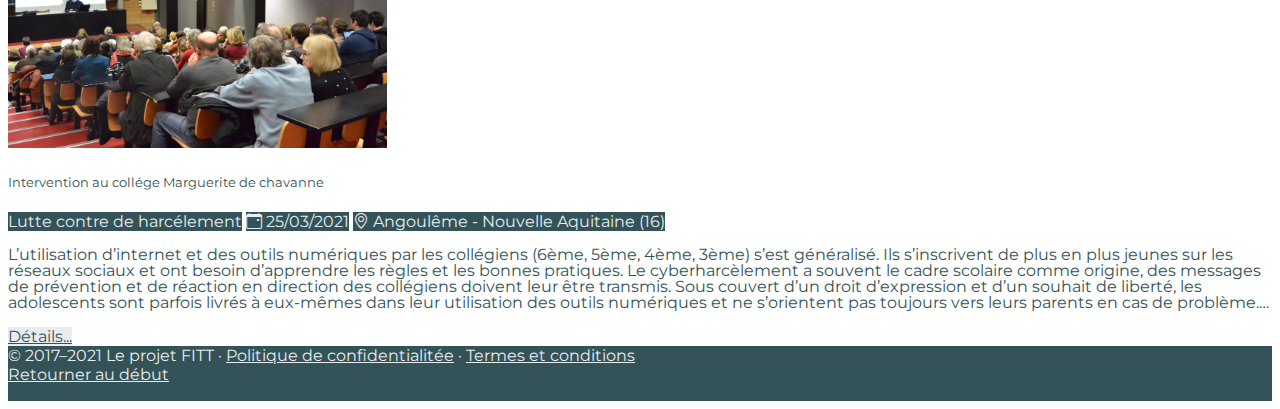
<file: pages/events.html>
<!doctype html>
<html lang="fr">

<head>
    <!-- Required meta tags -->
    <meta charset="utf-8">
    <meta name="viewport" content="width=device-width, initial-scale=1">

    <!-- Favicon -->
    <link rel="icon" type="image/png" href="../public/img/favicon.png">
    <!-- Bootstrap CSS -->
    <link href="https://cdn.jsdelivr.net/npm/bootstrap@5.0.0-beta2/dist/css/bootstrap.min.css" rel="stylesheet"
        integrity="sha384-BmbxuPwQa2lc/FVzBcNJ7UAyJxM6wuqIj61tLrc4wSX0szH/Ev+nYRRuWlolflfl" crossorigin="anonymous">
    <!-- Bootstrap Icons -->
    <link rel="stylesheet" href="https://cdn.jsdelivr.net/npm/bootstrap-icons@1.4.0/font/bootstrap-icons.css">
    <!-- Personal CSS -->
    <link rel="stylesheet" href="../public/css/style.css">

    <title>Projet FITT - Evénements</title>
</head>

<body>
    <header>
        <!-- Navigation bar (Start) -->
        <nav class="navbar navbar-expand-lg navbar-dark fixed-top bg-primary">
            <div class="container-fluid">
                <a class="navbar-brand" href="../index.html">Projet <span>FITT</span></a>
                <button class="navbar-toggler" type="button" data-bs-toggle="collapse" data-bs-target="#navbarNav"
                    aria-controls="navbarNav" aria-expanded="false" aria-label="Toggle navigation">
                    <span class="navbar-toggler-icon"></span>
                </button>
                <div class="collapse navbar-collapse justify-content-end" id="navbarNav">
                    <ul class="navbar-nav">
                        <li class="nav-item">
                            <a class="nav-link " aria-current="page" href="../index.html">Le projet FITT</a>
                        </li>
                        <li class="nav-item">
                            <a class="nav-link" href="../index.html#goodPractices">Bonnes pratiques</a>
                        </li>
                        <li class="nav-item">
                            <a class="nav-link active" href="events.html">Événements</a>
                        </li>
                        <li class="nav-item">
                            <a class="nav-link btn btn-secondary rounded-pill">Besoin d'aide ?</a>
                        </li>
                    </ul>
                </div>
            </div>
        </nav>
        <!-- Navigation bar (End) -->
    </header>
    <!-- Hero section (Start) -->
    <div class="hero__self">
        <div class="carousel-inner">
            <div class="carousel-item active" style="background-image: url(../public/img/carousel1.jpg);">
                <div class="container">
                    <div class="carousel-caption align-middle">
                        <h1 class="display-3">Evénements</h1>
                    </div>
                </div>
            </div>
        </div>
    </div>
    <!-- Hero section (End) -->

    <main>
        <section class="events">
            <div class="container w-70">
                <!-- Filter (Start) -->
                <div class="events-filter mb-5 float-md-end">
                    <label for="filter" class="form-label">Filtrer par thématique</label>
                    <select class="form-select" aria-label="Filter">
                        <option selected>Tous</option>
                        <option value="1">Lutte contre le harcélement</option>
                        <option value="2">Fake news</option>
                        <option value="3">Soutien aux victimes</option>
                    </select>
                </div>
                <!-- Filter (End) -->
                <h3 class="mb-3">Résultat(s):</h3>
                <div class="events-list">
                    <!-- Events list (Start) -->
                    <!-- Balisage des microdonnées ajouté par l'outil d'aide au balisage de données structurées de Google -->
                    <div class="card mb-4">
                        <img src="../public/img/event1.jpg" class="card-img-top" />
                        <div itemscope itemtype="http://schema.org/Event" class="card-body">
                            <h5 itemprop="name" class="card-title">Vos enfants et les réseaux sociaux…comment les
                                accompagner ?</h5>
                            <span class="badge bg-primary mb-3">Les réseaux sociaux</span>
                            <span itemprop="startDate" content="2021-04-30" class="badge bg-primary mb-3"><i
                                    class="bi bi-calendar-event"></i> 30/04/2021</span>

                            <span itemprop="location" itemscope itemtype="http://schema.org/Place"><span itemprop="name"
                                    class="badge bg-primary mb-3"><i class="bi bi-geo-alt"></i> Bordeaux - Nouvelle
                                    Aquitaine
                                    (33)</span></span>
                            <p itemprop="description" class="card-text">
                                Le principal danger pour les parents est de se couper de leur enfant, en étant sans
                                cesse dans la critique. « Il est plus utile de pratiquer soi-même les réseaux sociaux pour
                                être en mesure d’accompagner son enfant : l’aider à développer son sens critique et à prendre du
                                recul par rapport aux informations trouvées sur Internet. Ou encore être à l’écoute s’il
                                se trouve face à une situation inhabituelle ». Car les réseaux sociaux peuvent aussi être à
                                l’origine d’événements difficiles : agressions collectives, échanges avec des adultes
                                malveillants, contenus inappropriés… Pour le psychologue, « l’enfant doit sentir que ses
                                parents sont prêts à l’aider s’il se trouve confronté à des propos agressifs ou des
                                images ou paroles sexuellement inappropriées. Et dans certains cas, il ne faut pas hésiter à
                                porter plainte si l’enfant est choqué. Cela l’aidera à se reconstruire. »
                            </p>
                            <div class="card-buttons mt-4 float-end">
                                <a href="event.html"
                                    class="btn btn-secondary rounded-pill stretched-link">Détails...</a>
                            </div>
                        </div>
                    </div>
                    <div class="card mb-4">
                        <img src="../public/img/event2.jpg" class="card-img-top" />
                        <div itemscope itemtype="http://schema.org/Event" class="card-body">
                            <h5 itemprop="name" class="card-title">Savoir reconnaitre les fake news</h5>
                            <span class="badge bg-primary mb-3">Fake news</span>
                            <span itemprop="startDate" content="2021-05-05" class="badge bg-primary mb-3"><i
                                    class="bi bi-calendar-event"></i> 05/05/2021</span>

                            <span itemprop="location" itemscope itemtype="http://schema.org/Place"><span itemprop="name"
                                    class="badge bg-primary mb-3"><i class="bi bi-geo-alt"></i> Paris - Île de France
                                    (75)</span></span>
                            <p itemprop="description" class="card-text">
                                Les fake news, fausses informations en français, sont présentes partout sur le web. Vous
                                avez forcément entendu ce mot, il est présent dans les médias depuis quelques années.
                                Alors comment démêler le vrai du faux ?
                            </p>
                            <div class="card-buttons mt-4 float-end">
                                <a href="event.html"
                                    class="btn btn-secondary rounded-pill stretched-link">Détails...</a>
                            </div>
                        </div>
                    </div>
                    <div class="card mb-4">
                        <img src="../public/img/event3.jpg" class="card-img-top" />
                        <div itemscope itemtype="http://schema.org/Event" class="card-body">
                            <h5 itemprop="name" class="card-title">Intervention au collége Marguerite de chavanne</h5>
                            <span class="badge bg-primary mb-3">Lutte contre de harcélement</span>
                            <span itemprop="startDate" content="2021-03-25" class="badge bg-primary mb-3"><i
                                    class="bi bi-calendar-event"></i> 25/03/2021</span>

                            <span itemprop="location" itemscope itemtype="http://schema.org/Place"><span itemprop="name"
                                    class="badge bg-primary mb-3"><i class="bi bi-geo-alt"></i> Angoulême - Nouvelle
                                    Aquitaine
                                    (16)</span></span>
                            <p itemprop="description" class="card-text">
                                L’utilisation d’internet et des outils numériques par les collégiens (6ème, 5ème, 4ème,
                                3ème) s’est généralisé. Ils s’inscrivent de plus en plus jeunes sur les réseaux sociaux
                                et ont besoin d’apprendre les règles et les bonnes pratiques. Le cyberharcèlement a souvent le
                                cadre scolaire comme origine, des messages de prévention et de réaction en direction des
                                collégiens doivent leur être transmis. Sous couvert d’un droit d’expression et d’un souhait
                                de liberté, les adolescents sont parfois livrés à eux-mêmes dans leur utilisation des outils
                                numériques et ne s’orientent pas toujours vers leurs parents en cas de problème. La
                                sensibilisation à une utilisation responsable des outils modernes de communication est
                                aujourd’hui indispensable pour les aider à se comporter de manière citoyenne.
                            </p>
                            <div class="card-buttons mt-4 float-end">
                                <a href="event.html"
                                    class="btn btn-secondary rounded-pill stretched-link">Détails...</a>
                            </div>
                        </div>
                    </div>
                </div>
                <!-- Events list (End) -->
            </div>
        </section>
    </main>

    <!-- Footer -->
    <footer class="container-fluid bg-primary text-white text-center ">
        <div>
            <div class="row mt-3">
                <div class="col-6 mt-3">
                    © 2017–2021 Le projet FITT · <a href="#">Politique de confidentialitée</a> · <a href="#">Termes
                        et conditions</a>
                </div>
                <div class="col-6 mt-3">
                    <a href="#">Retourner au début</a>
                </div>
            </div>
        </div>
    </footer>
    <!--Bootstrap Bundle with Popper -->
    <script src="https://cdn.jsdelivr.net/npm/bootstrap@5.0.0-beta2/dist/js/bootstrap.bundle.min.js"
        integrity="sha384-b5kHyXgcpbZJO/tY9Ul7kGkf1S0CWuKcCD38l8YkeH8z8QjE0GmW1gYU5S9FOnJ0"
        crossorigin="anonymous"></script>
</body>

</html>
</file>
<file: public/css/style.css>
/*
1 - Fonts
2- Colors 
3 - Animation
4 - General 
5 - Navigation bar and Footer 
6 - Hero section
8 - Page by page 
  8.1 - Home 
  8.2 - Events page
  8.3 - Event page
9 - Responsive 
  9.1 - True for all from tablets
  9.3 - True for large srcreen
*/
/*1 - Fonts*/
@import url("https://fonts.googleapis.com/css2?family=Montserrat:wght@400;500&display=swap");
/* 2- Colors */
/* 3 - Animation*/
@keyframes changeColorOne {
  0% {
    padding: 0;
    background-color: #335358;
  }
  100% {
    padding: 17px;
    color: #335358;
    background-color: #e9ecef;
  }
}
/* 4 - General */
main {
  min-height: calc(100vh - 27rem);
}

body {
  font-family: "Montserrat", sans-serif !important;
}
body h1 {
  color: #e9ecef;
  font-weight: 400;
}
body h2, body h3, body h4, body h5, body h6, body p, body a {
  color: #335358;
}
body .bg-primary {
  background-color: #335358 !important;
  color: #e9ecef;
}
body .bg-secondary {
  background-color: #e9ecef !important;
  color: #335358;
}
body .btn-primary {
  background-color: #335358;
  border: #335358;
}
body .btn-primary:hover {
  background-color: #243b3e;
}
body .btn-primary:focus {
  background-color: #243b3e;
}
body .btn-primary:active {
  margin: 0px;
}
body .btn-secondary {
  background-color: #e9ecef;
  border: #e9ecef;
  color: #335358 !important;
}
body .btn-secondary:hover {
  background-color: #d1d8de;
}
body .container {
  margin-top: 2rem;
}

/* 5 - Navigation bar and Footer */
.navbar-brand {
  font-family: "Montserrat", sans-serif;
  text-transform: uppercase;
  font-size: 1.5rem;
}
.navbar-brand span {
  color: #335358;
  background-color: #e9ecef;
  padding: 17px;
  font-weight: 800;
  animation: 1s ease changeColorOne;
}

footer {
  position: relative;
  bottom: 0;
  width: 100%;
  min-height: 55px;
}
footer a {
  color: #e9ecef;
}

/* 6 - Hero section*/
.carousel-item {
  height: 32rem;
  background-position: center center;
}
.carousel-item > img {
  position: absolute;
  top: 0;
  left: 0;
  min-width: 100%;
  height: 32rem;
}
.carousel p {
  color: #e9ecef;
}

/* 8 - Page by page */
/* 8.1 - Home */
.flip-card {
  background-color: transparent;
  width: 400px;
  height: 400px;
  perspective: 1000px;
  margin-top: 3rem;
}
.flip-card h3,
.flip-card p {
  width: 80%;
  margin: auto;
  color: #e9ecef;
}
.flip-card h3 {
  padding-top: 25%;
  font-size: 2rem;
}
.flip-card-inner {
  position: relative;
  width: 100%;
  height: 100%;
  text-align: center;
  transition: transform 0.6s;
  transform-style: preserve-3d;
  box-shadow: 0 4px 8px 0 rgba(0, 0, 0, 0.2);
  background-position: center center;
  background-attachment: cover;
}

/* 8.2 - Events page*/
.hero__self .carousel-item {
  height: 20rem;
  background-position: center center;
}
.hero__self .carousel-item > img {
  position: absolute;
  top: 0;
  left: 0;
  min-width: 100%;
  height: 20rem;
}

.events-filter {
  width: 60%;
}
.events .card {
  width: 70%;
  margin: auto;
}
.events .card-title {
  font-weight: 400;
}
.events .card-text {
  overflow: hidden;
  text-overflow: ellipsis;
  display: -webkit-box;
  line-height: 16px;
  /* fallback */
  max-height: 64px;
  /* fallback */
  -webkit-line-clamp: 4;
  /* number of lines to show */
  -webkit-box-orient: vertical;
}
.events .card .card-img-top {
  width: 100%;
}
.events .card .card-img-top img {
  width: 100%;
}

/* 8.3 - Event page*/
.event .social-media {
  font-size: 3rem;
}
.event .list-group-item p {
  margin-bottom: 0px;
}

/* 9 - Responsive */
/* 9.1 - True for all from tablets  --> */
@media (min-width: 768px) {
  .carousel-caption p {
    margin-bottom: 1.25rem;
    font-size: 1.25rem;
    line-height: 1.4;
  }

  .flip-card:hover .flip-card-inner {
    transform: rotateY(180deg);
  }
  .flip-card-front, .flip-card .flip-card-back {
    position: absolute;
    width: 100%;
    height: 100%;
    backface-visibility: hidden;
  }
  .flip-card-back {
    background-color: #e9ecef;
    transform: rotateY(180deg);
    z-index: 1;
  }
  .flip-card p {
    position: relative;
    top: 33%;
    color: #335358;
  }

  .events-filter {
    width: 30%;
    margin-right: 0px;
  }
  .events .card {
    width: 100%;
    flex-direction: row;
    align-items: center;
  }
  .events .card .card-img-top {
    width: 30%;
  }
  .events .card .card-img-top img {
    width: 30%;
  }
}
/* 9.3 - True for large srcreen*/
@media only screen and (max-width: 1200px) {
  .events .card-img-top {
    width: 30%;
  }
  .events .card-img-top img {
    width: 30%;
  }
}

/*# sourceMappingURL=style.css.map */
</file>
